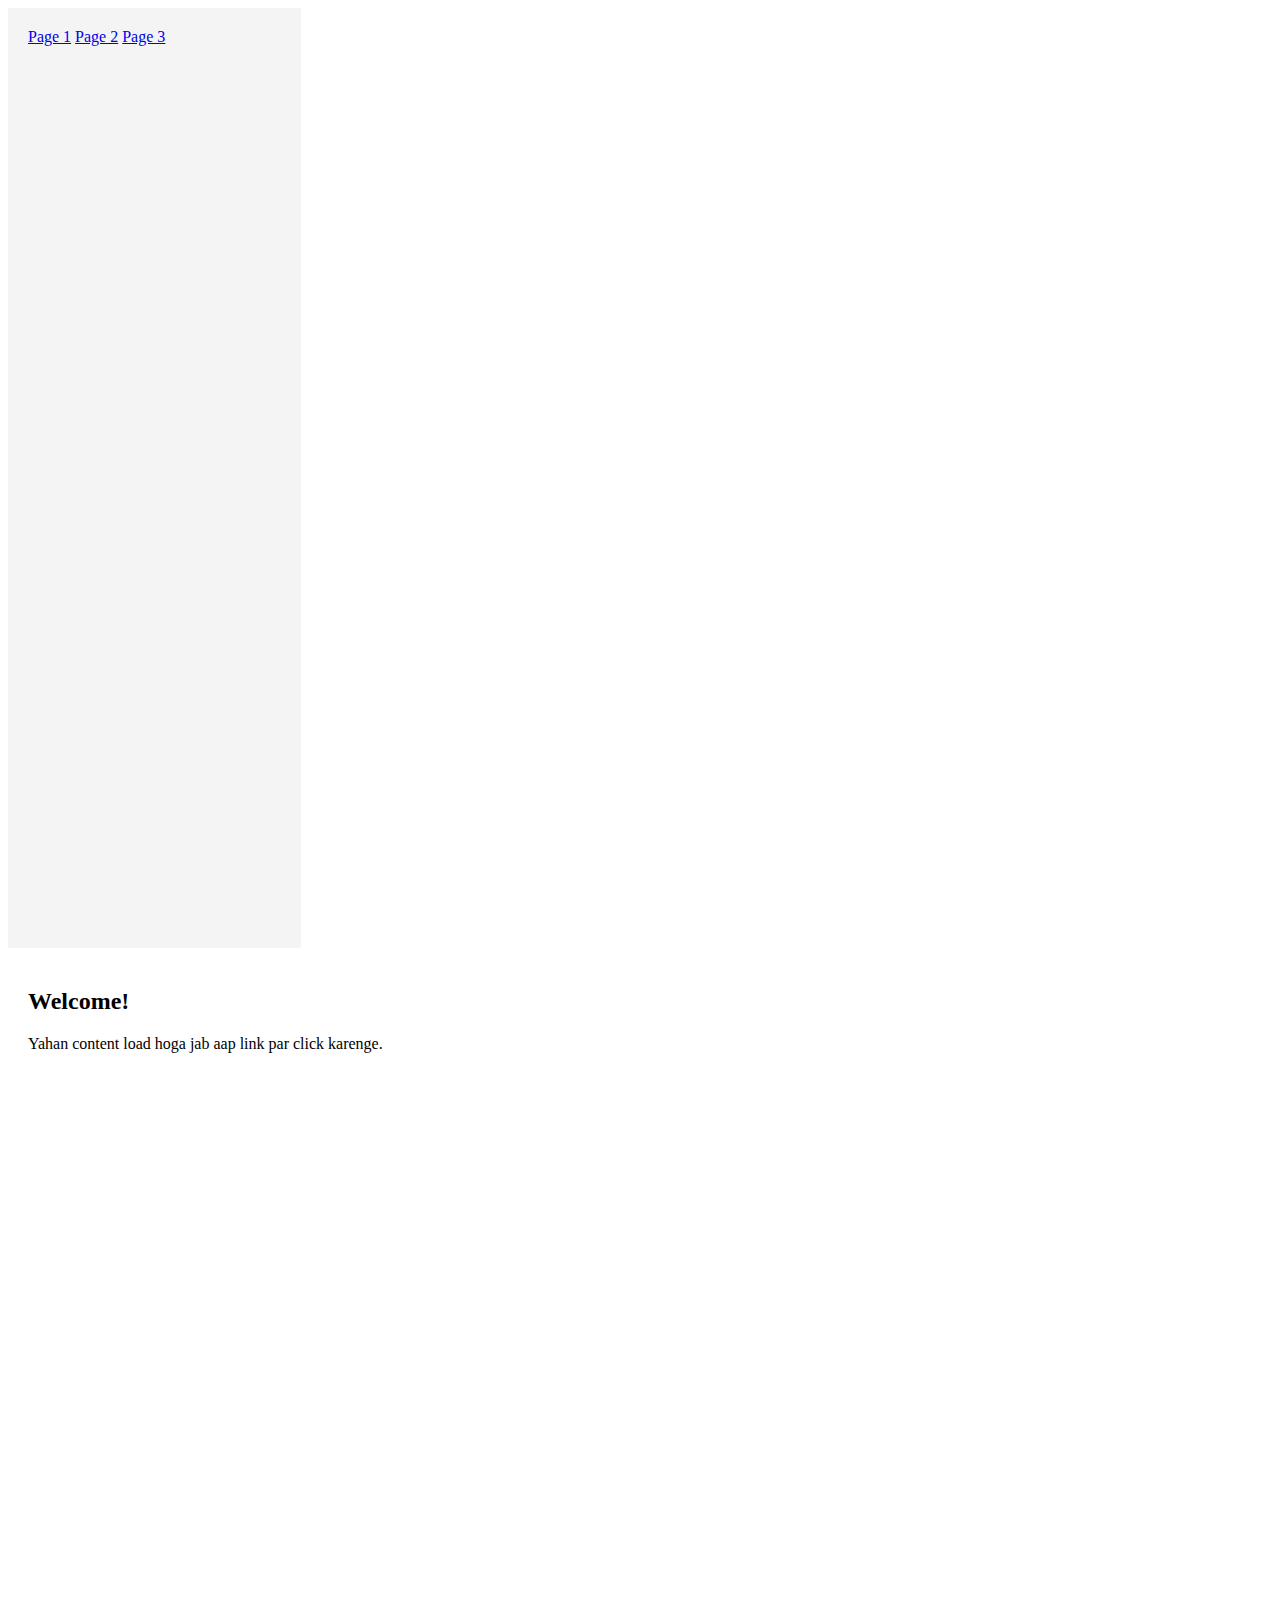
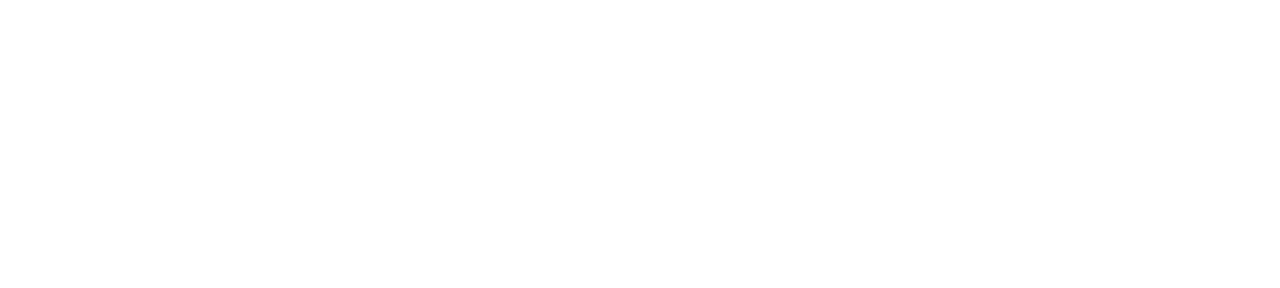
<file: index2.html>
<!DOCTYPE html>
<html lang="en">
<head>
    <meta charset="UTF-8">
    <meta name="viewport" content="width=device-width, initial-scale=1.0">
    <title>Ecommerce</title>
</head>
<body>
    <!DOCTYPE html>
<html lang="en">
<head>
  <meta charset="UTF-8">
  <meta name="viewport" content="width=device-width, initial-scale=1.0">
  <title>Sidebar Navigation</title>
  <style>
    /* Sidebar Style */
    .sidebar {
      width: 20%;
      height: 100vh;
      background-color: #f4f4f4;
      padding: 20px;
      float: left;
    }

    .sidebar ul {
      list-style: none;
      padding: 0;
    }

    .sidebar li {
      padding: 10px;
      cursor: pointer;
      background-color: #ddd;
      margin-bottom: 5px;
    }

    .sidebar li:hover {
      background-color: #ccc;
    }

    /* Content Area */
    .content {
      width: 75%;
      height: 100vh;
      float: left;
      padding: 20px;
      background-color: #fff;
    }
  </style>
</head>
<body>

    <div class="sidebar">
        <a href="#" onclick="loadContent('Page 1 ka content yahaan show hoga')">Page 1</a>
        <a href="#" onclick="loadContent('Page 2 ka content yahaan show hoga')">Page 2</a>
        <a href="#" onclick="loadContent('Page 3 ka content yahaan show hoga')">Page 3</a>
      </div>
    
      <!-- Content Area -->
      <div class="content" id="content-area">
        <h2>Welcome!</h2>
        <p>Yahan content load hoga jab aap link par click karenge.</p>
      </div>
    
      <!-- JavaScript -->
      <script>
        function loadContent(content) {
          document.getElementById('content-area').innerHTML = `<h2>${content}</h2>`;
        }
      </script>
    
    </body>
    </html>

</body>
</html>
</body>
</html>
</file>
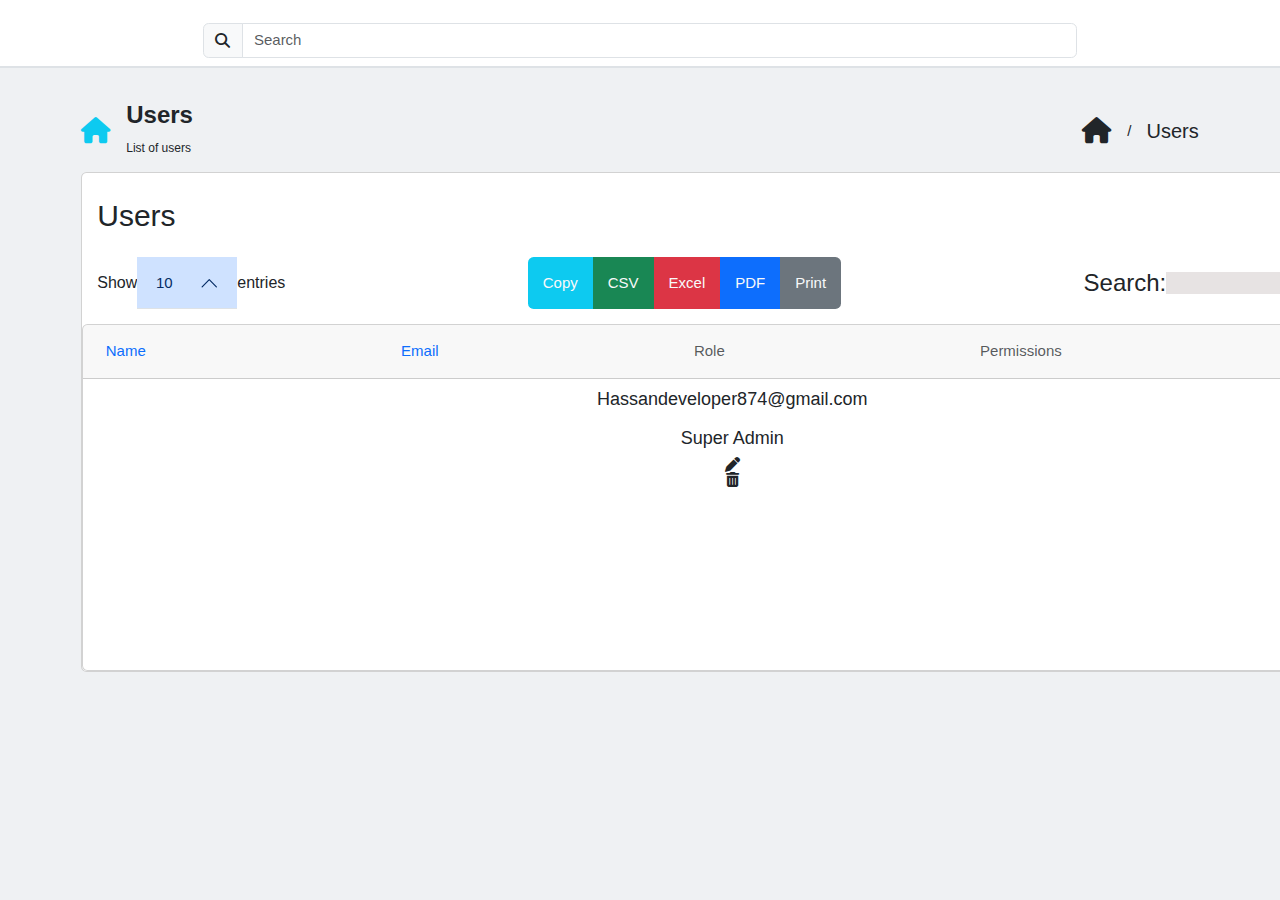
<file: user.html>
<!DOCTYPE html>
<html lang="en">

<head>
    <meta charset="UTF-8">
    <meta name="viewport" content="width=device-width, initial-scale=1.0">
    <title>User Page</title>
    <link rel="stylesheet" href="https://cdnjs.cloudflare.com/ajax/libs/font-awesome/6.7.2/css/all.min.css"
        integrity="sha512-Evv84Mr4kqVGRNSgIGL/F/aIDqQb7xQ2vcrdIwxfjThSH8CSR7PBEakCr51Ck+w+/U6swU2Im1vVX0SVk9ABhg=="
        crossorigin="anonymous" referrerpolicy="no-referrer" />
    <link href="https://cdn.jsdelivr.net/npm/bootstrap@5.3.3/dist/css/bootstrap.min.css" rel="stylesheet"
        integrity="sha384-QWTKZyjpPEjISv5WaRU9OFeRpok6YctnYmDr5pNlyT2bRjXh0JMhjY6hW+ALEwIH" crossorigin="anonymous">
    <link rel="stylesheet" href="Css/user.css">
    <link rel="stylesheet" href="Css/media.css">
    <link rel="stylesheet" href="https://www.w3schools.com/w3css/4/w3.css">
</head>

<body>
    <header>
        <div id="main">
            <div class="teal">
                <div class="w3-container d-flex align-items-center justify-content-evenly">
                    <div class="input-group mt-4 mb-2">
                        <span class="input-group-text" id="basic-addon1"><i
                                class="fa-solid fa-magnifying-glass"></i></span>
                        <input type="text" class="form-control" placeholder="Search" aria-label="Username"
                            aria-describedby="basic-addon1">
                    </div>
                </div>
            </div>

        </div>
        <div class="container-fluid">
            <div class="container">
                <div class="row align-items-center justify-content-between mt-4">
                    <div class="col-12 col-xl-6">
                        <div class="logo d-flex align-items-center gap-3">
                            <div class="icon fs-3  text-info">
                                <i class="fa-solid fa-house"></i>
                            </div>
                            <div class="heading-and-para">
                                <h3>Users</h3>
                                <p>List of users</p>
                            </div>
                        </div>
                    </div>
                    <div class="col-12 col-xl-6">
                        <div class="img-and-heading d-flex align-items-center gap-3 justify-content-end">
                            <div class="icon fs-3">
                                <i class="fa-solid fa-house"></i>
                            </div>
                            /
                            <h4>Users</h4>
                        </div>
                    </div>
                </div>
                <div class="row align-items-center justify-content-between">
                    <div class="col-12 col-xl-6">
                        <div class="card">
                            <div class="card-body">
                                <h2>Users</h2>
                                <div class="flex-div d-flex align-items-center justify-content-between mt-4">
                                    <div class="counting d-flex align-items-center">
                                        <h3>Show</h3>
                                        <div class="accordion" id="accordionExample">
                                            <button class="accordion-button" type="button" data-bs-toggle="collapse"
                                                data-bs-target="#collapseOne" aria-expanded="true"
                                                aria-controls="collapseOne">
                                                10
                                            </button>
                                            <div id="collapseOne" class="accordion-collapse collapse"
                                                data-bs-parent="#accordionExample">
                                            </div>
                                        </div>
                                        <h3>entries</h3>
                                    </div>
                                    <div class="Copy-pdf-and-etc d-flex">
                                        <div class="accordion-body bg-info text-light p-3 rounded-start">Copy</div>
                                        <div class="accordion-body bg-success text-light p-3">CSV</div>
                                        <div class="accordion-body bg-danger text-light p-3">Excel</div>
                                        <div class="accordion-body bg-primary text-light p-3">PDF</div>
                                        <div class="accordion-body bg-secondary text-light p-3 rounded-end">Print</div>
                                    </div>
                                    <div class="input-group1 d-flex align-items-center">
                                        <h3>Search:</h3>
                                        <input type="text">
                                    </div>
                                </div>
                            </div>
                            <div class="card text-center">
                                <div class="card-header">
                                    <ul
                                        class="nav nav-pills card-header-pills d-flex align-items-center justify-content-between">
                                        <li class="nav-item">
                                            <a class="nav-link" href="#">Name</a>
                                        </li>
                                        <li class="nav-item">
                                            <a class="nav-link" href="#">Email</a>
                                        </li>
                                        <li class="nav-item">
                                            <a class="nav-link disabled" aria-disabled="true">Role</a>
                                        </li>
                                        <li class="nav-item">
                                            <a class="nav-link disabled" aria-disabled="true">Permissions</a>
                                        </li>
                                        <li class="nav-item">
                                            <a class="nav-link disabled" aria-disabled="true">Action</a>
                                        </li>
                                    </ul>
                                </div>
                                <h5 class="card-title">Hassandeveloper874@gmail.com</h5>

                                <h5 class="card-title">Super Admin</h5>



                                <i class="fa-solid fa-pen"></i>
                                <i class="fa-solid fa-trash-can"></i>

                            </div>
                        </div>
                    </div>
                </div>
    </header>
</body>
<script src="https://cdn.jsdelivr.net/npm/@popperjs/core@2.11.8/dist/umd/popper.min.js"
    integrity="sha384-I7E8VVD/ismYTF4hNIPjVp/Zjvgyol6VFvRkX/vR+Vc4jQkC+hVqc2pM8ODewa9r"
    crossorigin="anonymous"></script>
<script src="https://cdn.jsdelivr.net/npm/bootstrap@5.3.3/dist/js/bootstrap.min.js"
    integrity="sha384-0pUGZvbkm6XF6gxjEnlmuGrJXVbNuzT9qBBavbLwCsOGabYfZo0T0to5eqruptLy"
    crossorigin="anonymous"></script>

</html>
</file>
<file: Css/user.css>
* {
    box-sizing: border-box;
    margin: 0%;
    padding: 0%;
}

body {
    background-color: #eff1f3;
}

.logo {
    gap: 40px;
}

.teal {
    background-color: #fff;
    border-bottom: 2px solid rgb(222, 226, 230);
}

.input-group {
    width: 70%;
}

.heading-and-para h3 {
    font-weight: 600;
}

.heading-and-para p {
    font-size: 12px;
}

.img-and-heading h4 {
    font-weight: 500;
}

a {
    text-decoration: none;
}

.accordion-body li {
    list-style-type: none;
}

.accordion-body {
    font-weight: 500;
}

.accordion-button {
    width: 100px;
}

.card {
    width: 1300px;
    height: 500px;
}

.counting h3 {
    font-size: 16px;
    font-weight: 400;
}
</file>
<file: Css/media.css>
.display-none.accordion-button::after {
    display: none;
}

.w3-button:hover {
    color: #000 !important;
}
.w3-sidebar {
    top: 0;
}

div#apexchartsenow3t7i {
    width: 754px;
    height: 280px;
}

@media (min-width: 1200px) {
    .col-xl-6 {
        flex: 0 0 auto;
        width: 30%;
    }
}

button, input {
    border: none;
    background: #e7e3e3;
}
</file>
